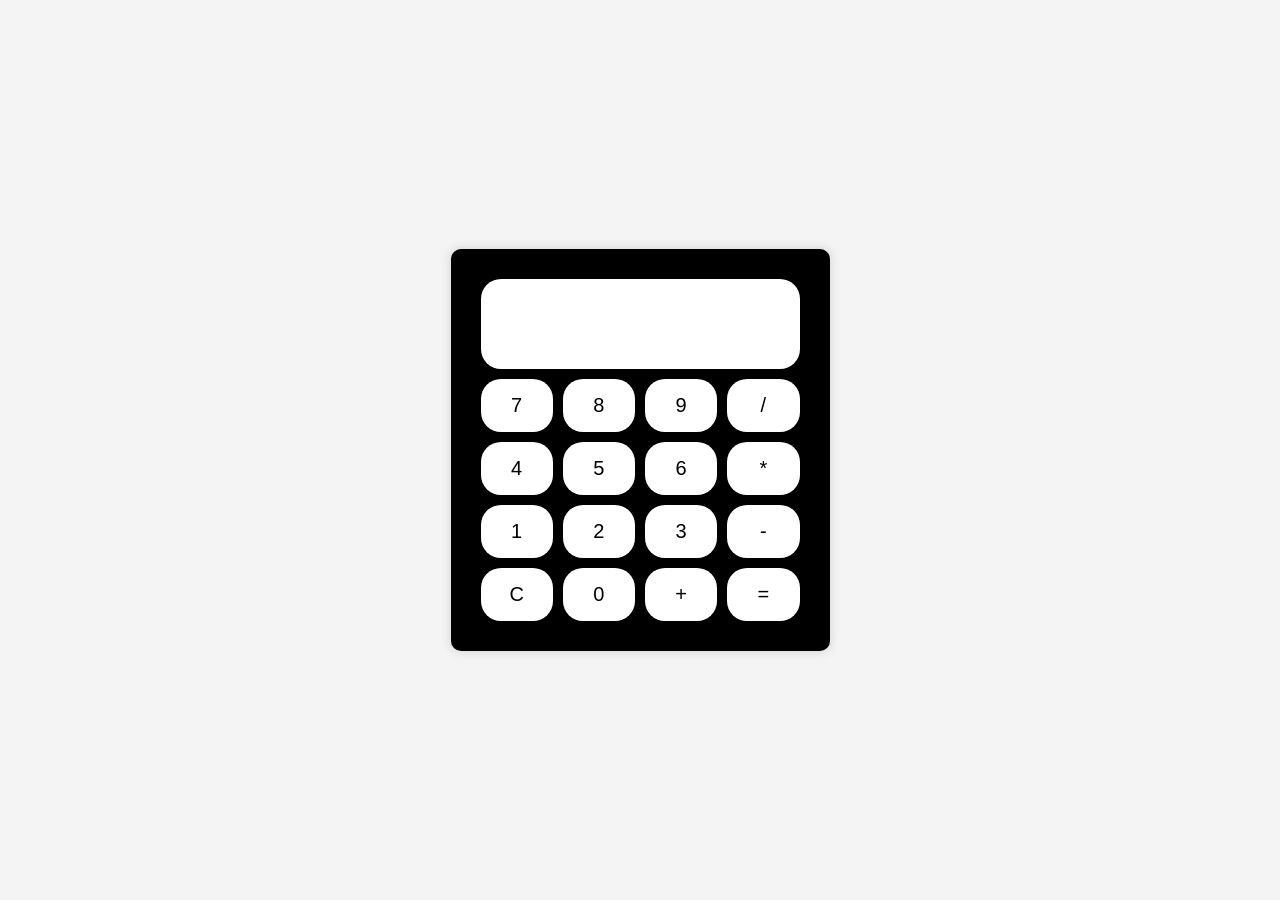
<file: calculator - DOM/index.html>
<!DOCTYPE html>
<html lang="en">
<head>
    <meta charset="UTF-8">
    <meta name="viewport" content="width=device-width, initial-scale=1.0">
    <title>DOM Calculator</title>
    <link rel="stylesheet" href="style.css">
</head>
<body>
    <div class="calculator" id="head">
        <input type="text" id="display" disabled>
        <div class="buttons">
            <button class="btn" onclick="appendToDisplay('7')">7</button>
            <button class="btn" onclick="appendToDisplay('8')">8</button>
            <button class="btn" onclick="appendToDisplay('9')">9</button>
            <button class="btn" onclick="appendToDisplay('/')">/</button>
            <button class="btn" onclick="appendToDisplay('4')">4</button>
            <button class="btn" onclick="appendToDisplay('5')">5</button>
            <button class="btn" onclick="appendToDisplay('6')">6</button>
            <button class="btn" onclick="appendToDisplay('*')">*</button>
            <button class="btn" onclick="appendToDisplay('1')">1</button>
            <button class="btn" onclick="appendToDisplay('2')">2</button>
            <button class="btn" onclick="appendToDisplay('3')">3</button>
            <button class="btn" onclick="appendToDisplay('-')">-</button>
            <button class="btn" onclick="clearDisplay()">C</button>
            <button class="btn" onclick="appendToDisplay('0')">0</button>
            <button class="btn" onclick="appendToDisplay('+')">+</button>
            <button class="btn" onclick="calculate()">=</button>
        </div>
    </div>
    <script src="script.js"></script>
</body>
</html>
</file>
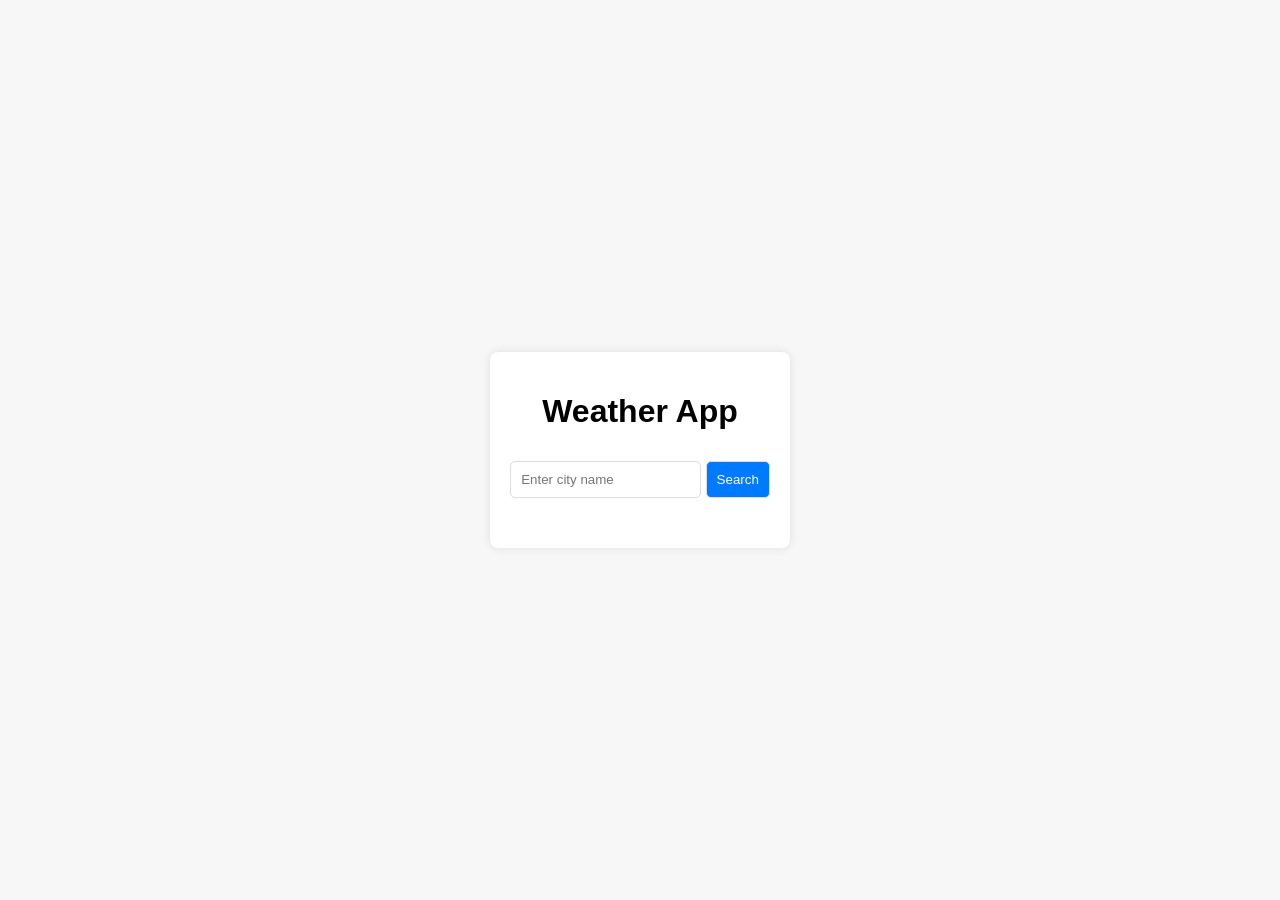
<file: weather app - DOM/index.html>
<!DOCTYPE html>
<html lang="en">
<head>
    <meta charset="UTF-8">
    <meta name="viewport" content="width=device-width, initial-scale=1.0">
    <title>Weather App</title>
    <link rel="stylesheet" href="style.css">
</head>
<body>
    <div class="weather-app">
        <h1>Weather App</h1>
        <input type="text" id="city-input" placeholder="Enter city name">
        <button id="search-btn" >Search</button>
        <div id="weather-result">
            <h2 id="city-name"></h2>
            <p id="temperature"></p>
            <p id="weather-description"></p>
        </div>
    </div>
    <script src="app.js"></script>
</body>
</html>
</file>
<file: calculator - DOM/style.css>
body {
    font-family: Arial, sans-serif;
    display: flex;
    justify-content: center;
    align-items: center;
    height: 100vh;
    background-color: #f4f4f4;
    margin: 0;
}

.calculator {
    background-color: #000;
    padding: 30px;
    border-radius: 10px;
    box-shadow: 0px 0px 10px 2px rgba(0, 0, 0, 0.1);
}

#display {
    height: 70px;
    font-size: 24px;
    text-align: right;
    padding: 10px;
    border: none;
    border-radius: 20px;
    margin-bottom: 10px;
    color: #000;
    background-color: #fff;
}

.buttons {
    display: grid;
    grid-template-columns: 1fr 1fr 1fr 1fr;
    gap: 10px;
}

.btn {
    background-color: #fff;
    color: black;
    border: none;
    border-radius: 20px;
    font-size: 20px;
    padding: 15px;
    cursor: pointer;
    transition: 0.35s;
}
.btn:hover {
    background-color: #f17a09;
    color: #fff;
}
.btn:active {
    background-color: #28fd33;
}
</file>
<file: weather app - DOM/style.css>
body {
    font-family: Arial, sans-serif;
    background-color: #f7f7f7;
    display: flex;
    justify-content: center;
    align-items: center;
    height: 100vh;
    margin: 0;
}

.weather-app {
    text-align: center;
    background: white;
    padding: 20px;
    border-radius: 8px;
    box-shadow: 0 0 10px rgba(0, 0, 0, 0.1);
}

input, button {
    padding: 10px;
    margin: 10px 0;
    border-radius: 5px;
    border: 1px solid #ddd;
}

button {
    background-color: #007BFF;
    color: white;
    cursor: pointer;
}

button:hover {
    background-color: #0056b3;
}

#weather-result {
    margin-top: 20px;
}
</file>
